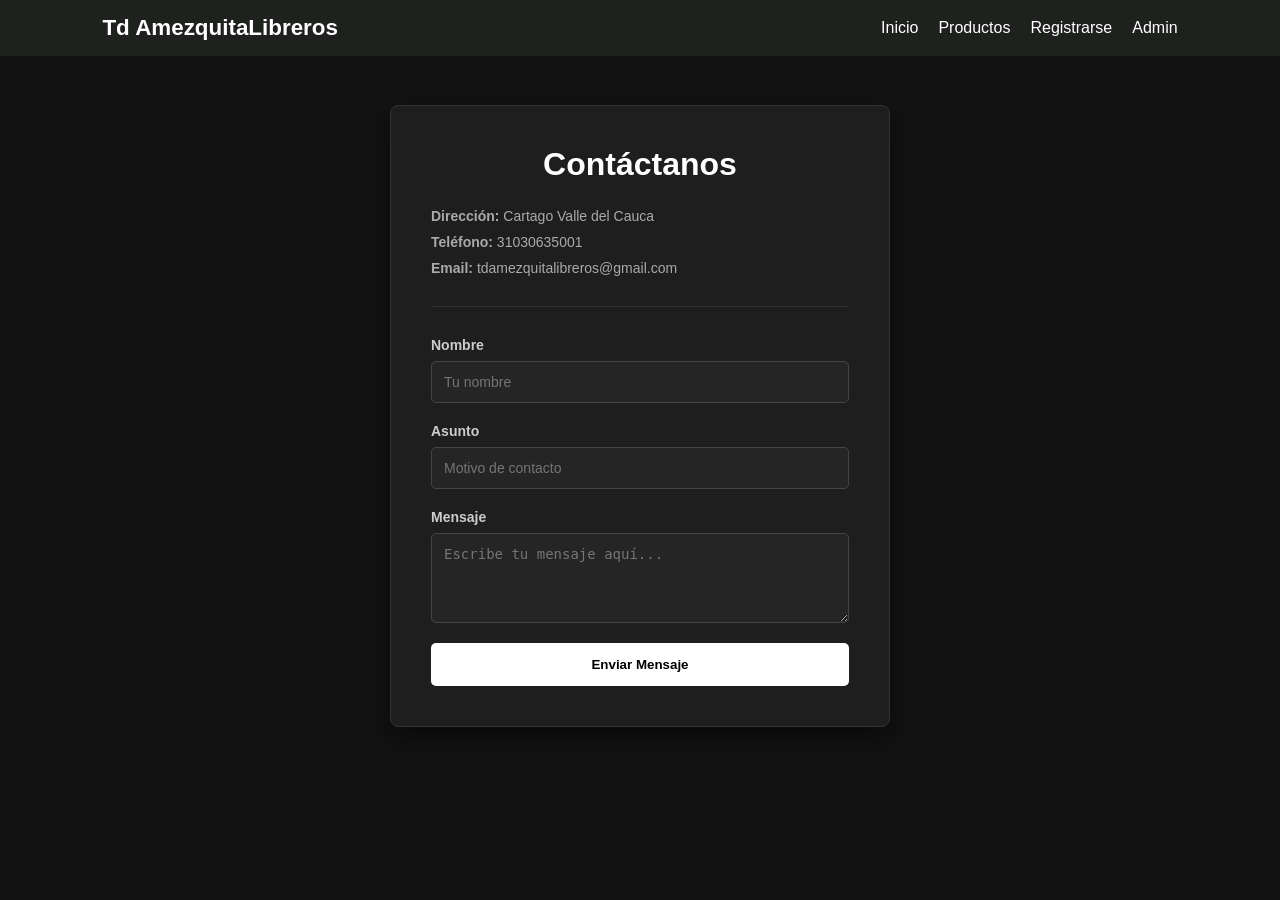
<file: contacto.html>
<!-- Hecho por Luis Miguel Libreros. -->


<!DOCTYPE html>
<html lang="es">
<head>
    <meta charset="UTF-8">
    <title>Contacto - TD AmezquitaLibreros</title>
    <link rel="stylesheet" href="contacto.css">
</head>
<body>

    <header class="navbar">
        <div class="logo">Td AmezquitaLibreros</div>
        <nav>
            <div class="nav-links">
                <a href="index.html">Inicio</a>
                <a href="productos.html">Productos</a>
                <a href="registro_u.html">Registrarse</a>
                <a href="login.html">Admin</a>
            </div>
        </nav>
    </header>

    <main class="contenedor-principal">
        <div class="tarjeta-contacto">
            <h2>Contáctanos</h2>
            
            <div class="info-contacto">
                <div class="detalle">
                    <strong>Dirección:</strong> Cartago Valle del Cauca
                </div>
                <div class="detalle">
                    <strong>Teléfono:</strong> 31030635001
                </div>
                <div class="detalle">
                    <strong>Email:</strong> tdamezquitalibreros@gmail.com
                </div>
            </div>

            <form>
                <div class="campo">
                    <label>Nombre</label>
                    <input type="text" placeholder="Tu nombre" required>
                </div>

                <div class="campo">
                    <label>Asunto</label>
                    <input type="text" placeholder="Motivo de contacto" required>
                </div>

                <div class="campo">
                    <label>Mensaje</label>
                    <textarea placeholder="Escribe tu mensaje aquí..." rows="4" required></textarea>
                </div>

                <div class="seccion-botones">
                    <button type="submit" class="BotonEnviar">Enviar Mensaje</button>
                </div>
            </form>
        </div>
    </main>

</body>
</html>
</file>
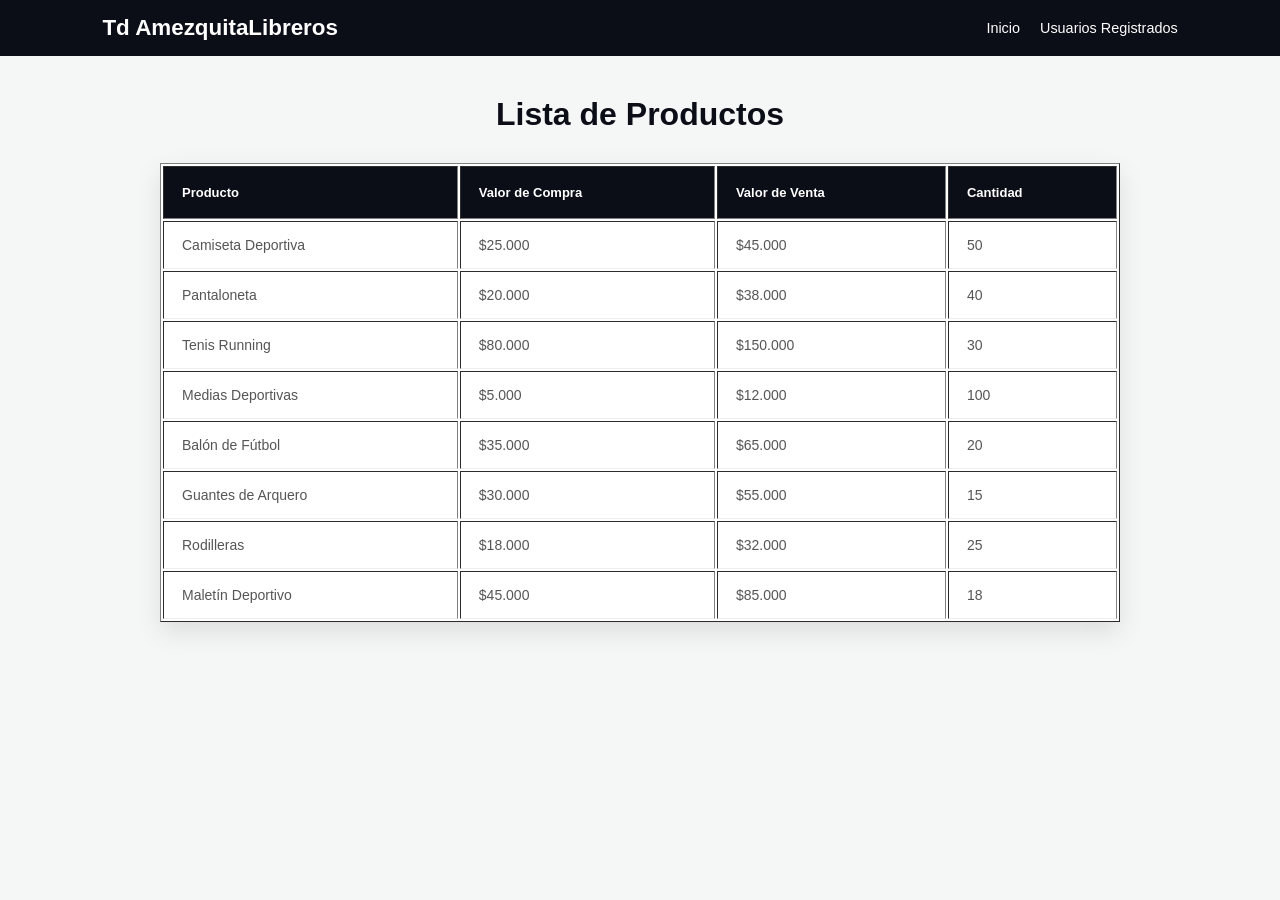
<file: lista_productos.html>
<!-- Hecho por Johan Camilo Amezquita. -->

<!DOCTYPE html>
<html lang="es">
<head>
    <meta charset="UTF-8">
    <title>Tienda Deportiva AmezquitaLibreros</title>
    <link rel="stylesheet" href="lista_productos.css">
</head>
<body>

    <header class="navbar">
        <div class="logo">Td AmezquitaLibreros</div>
        <nav>
            <ul class="nav-links">
                <a href="index.html">Inicio</a>
                <a href="registrados.html">Usuarios Registrados</a>
            </ul>
        </nav>
    </header>

    <main>
        <h2>Lista de Productos</h2>

        <table border="1">
            <tr class="encabezado">
                <th>Producto</th>
                <th>Valor de Compra</th>
                <th>Valor de Venta</th>
                <th>Cantidad</th>
            </tr>
            <tr>
                <td>Camiseta Deportiva</td>
                <td>$25.000</td>
                <td>$45.000</td>
                <td>50</td>
            </tr>
            <tr>
                <td>Pantaloneta</td>
                <td>$20.000</td>
                <td>$38.000</td>
                <td>40</td>
            </tr>
            <tr>
                <td>Tenis Running</td>
                <td>$80.000</td>
                <td>$150.000</td>
                <td>30</td>
            </tr>
            <tr>
                <td>Medias Deportivas</td>
                <td>$5.000</td>
                <td>$12.000</td>
                <td>100</td>
            </tr>
            <tr>
                <td>Balón de Fútbol</td>
                <td>$35.000</td>
                <td>$65.000</td>
                <td>20</td>
            </tr>
            <tr>
                <td>Guantes de Arquero</td>
                <td>$30.000</td>
                <td>$55.000</td>
                <td>15</td>
            </tr>
            <tr>
                <td>Rodilleras</td>
                <td>$18.000</td>
                <td>$32.000</td>
                <td>25</td>
            </tr>
            <tr>
                <td>Maletín Deportivo</td>
                <td>$45.000</td>
                <td>$85.000</td>
                <td>18</td>
            </tr>
        </table>
    </main>
</body>
</html>
</file>
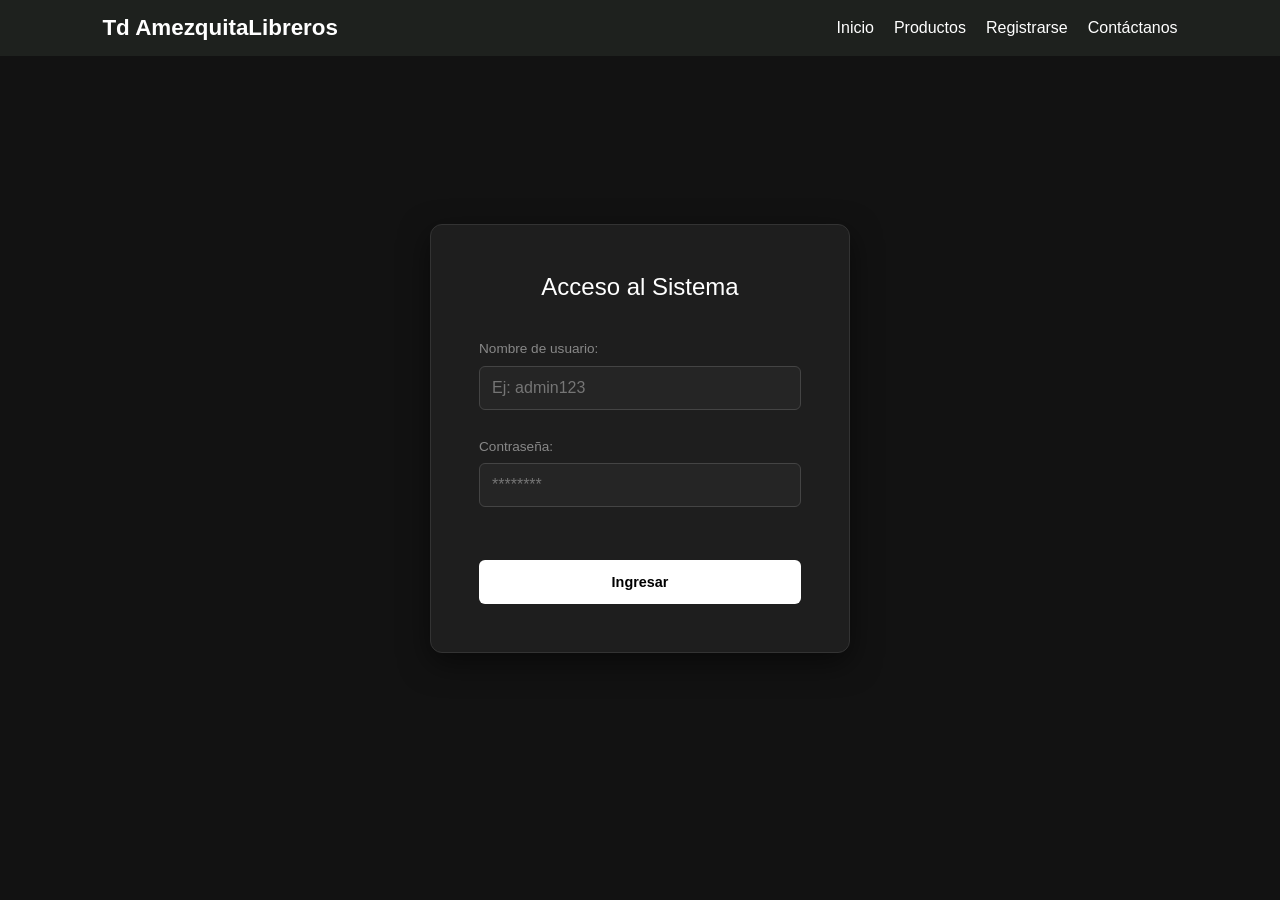
<file: login.html>
<!-- Hecho por Johan Camilo Amezquita. -->


<!DOCTYPE html>
<html lang="es">
<head>
    <meta charset="UTF-8" />
    <link rel="stylesheet" href="login.css">
    <title>Login Administrativo</title>
   </head>
    
<body>
    <header class="navbar">
        <div class="logo">Td AmezquitaLibreros</div>
        <nav>
            <ul class="nav-links">
                <a href="index.html">Inicio</a>
                <a href="productos.html">Productos</a>
                <a href="registro_u.html">Registrarse</a>
                <a href="contacto.html">Contáctanos</a>
            </ul>
        </nav>
    </header>

    <main class="contenedor-login">
        <div class="tarjeta-formulario">
            <h2>Acceso al Sistema</h2>
            
            <form>
                <div class="campo">
                    <label for="usuario">Nombre de usuario:</label>
                    <input type="text" id="usuario" name="usuario" placeholder="Ej: admin123" required />
                </div>

                <div class="campo">
                    <label for="contrasena">Contraseña:</label>
                    <input type="password" id="contrasena" name="contrasena" placeholder="********" required />
                </div>
                <div class="botones">
                    <a href="lista_productos.html" class="BotonIngresar">Ingresar</a>
                  
                </div>
            </form>
        </div>
    </main>
</body>
</html>
</file>
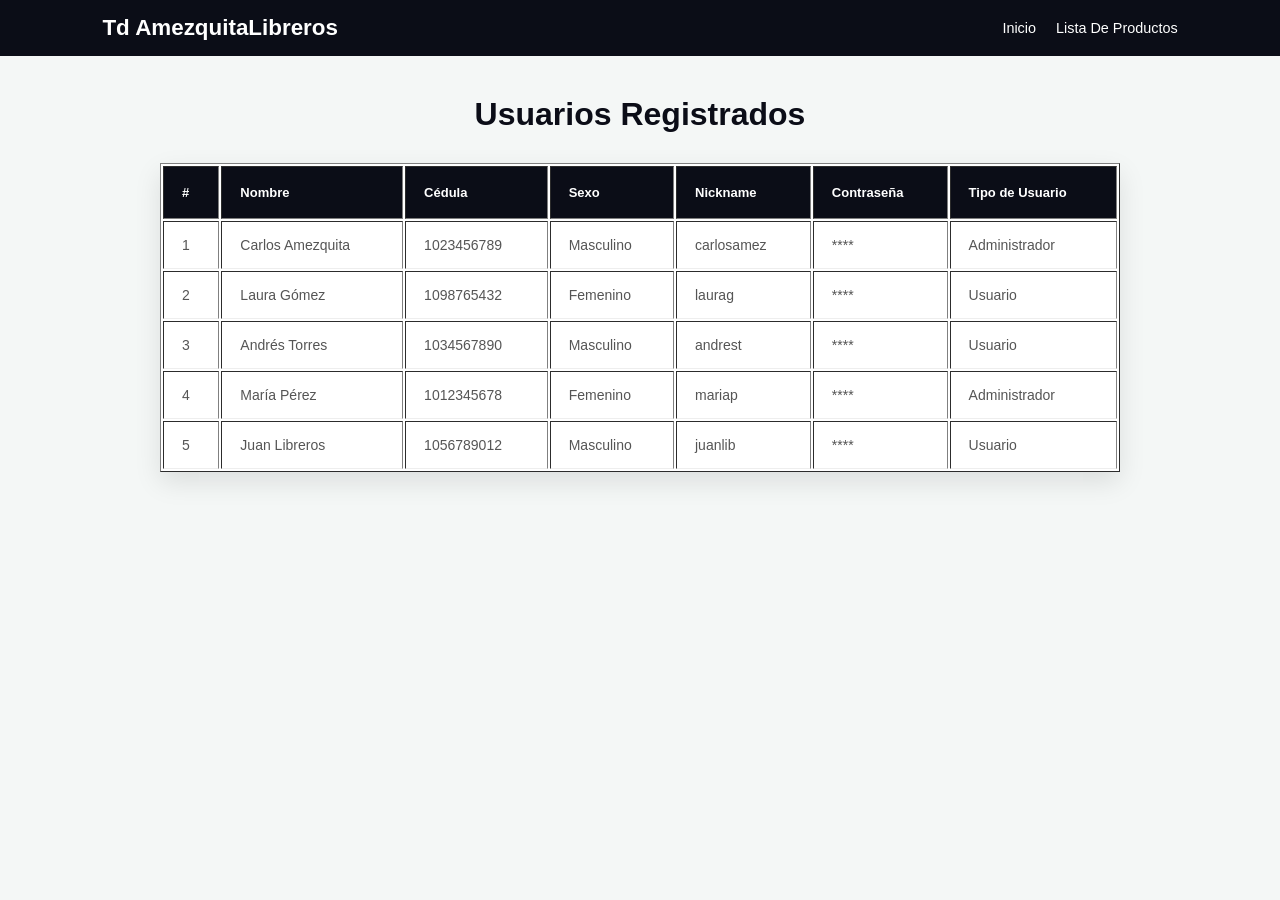
<file: registrados.html>
<!-- Hecho por Luis Miguel Libreros. -->

<!DOCTYPE html>
<html lang="es">
<head>
    <meta charset="UTF-8">
    <title>Usuarios Registrados - TD AmezquitaLibreros</title>
    <link rel="stylesheet" href="registrados.css">
</head>
<body>

    <header class="navbar">
        <div class="logo">Td AmezquitaLibreros</div>
        <nav>
            <ul class="nav-links">
                <a href="index.html">Inicio</a>
                <a href="lista_productos.html">Lista De Productos</a>
            </ul>
        </nav>
    </header>

    <main>
        <h2>Usuarios Registrados</h2>

        <table border="1">
            <tr class="encabezado">
                <th>#</th>
                <th>Nombre</th>
                <th>Cédula</th>
                <th>Sexo</th>
                <th>Nickname</th>
                <th>Contraseña</th>
                <th>Tipo de Usuario</th>
            </tr>
            <tr>
                <td>1</td>
                <td>Carlos Amezquita</td>
                <td>1023456789</td>
                <td>Masculino</td>
                <td>carlosamez</td>
                <td>****</td>
                <td>Administrador</td>
            </tr>
            <tr>
                <td>2</td>
                <td>Laura Gómez</td>
                <td>1098765432</td>
                <td>Femenino</td>
                <td>laurag</td>
                <td>****</td>
                <td>Usuario</td>
            </tr>
            <tr>
                <td>3</td>
                <td>Andrés Torres</td>
                <td>1034567890</td>
                <td>Masculino</td>
                <td>andrest</td>
                <td>****</td>
                <td>Usuario</td>
            </tr>
            <tr>
                <td>4</td>
                <td>María Pérez</td>
                <td>1012345678</td>
                <td>Femenino</td>
                <td>mariap</td>
                <td>****</td>
                <td>Administrador</td>
            </tr>
            <tr>
                <td>5</td>
                <td>Juan Libreros</td>
                <td>1056789012</td>
                <td>Masculino</td>
                <td>juanlib</td>
                <td>****</td>
                <td>Usuario</td>
            </tr>
        </table>
    </main>

</body>
</html>
</file>
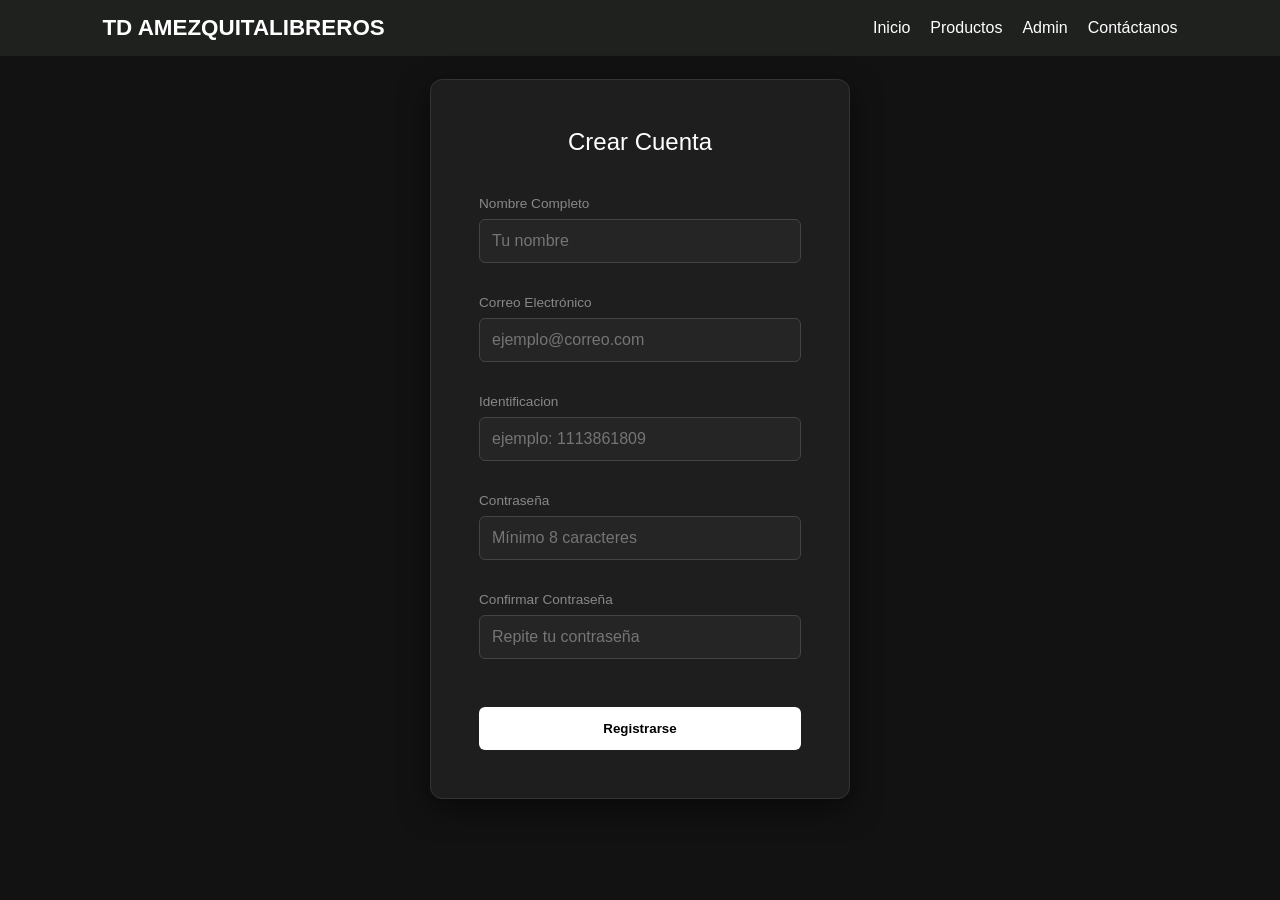
<file: registro_u.html>
<!-- Hecho por Johan Camilo Amezquita. -->


<!DOCTYPE html>
<html lang="es">
<head>
    <meta charset="UTF-8">
    <title>Registro - TD AmezquitaLibreros</title>
    <link rel="stylesheet" href="registro_u.css">
</head>
<body>

    <header class="navbar">
        <div class="logo">TD AMEZQUITALIBREROS</div>
        <nav>
            <div class="nav-links">
                <a href="index.html">Inicio</a>
                <a href="productos.html">Productos</a>
                <a href="login.html">Admin</a>
                <a href="contacto.html">Contáctanos</a>
            </div>
        </nav>
    </header>

    <main class="contenedor-principal">
        <div class="tarjeta-registro">
            <h2>Crear Cuenta</h2>
            <form >
                <div class="campo">
                    <label>Nombre Completo</label>
                    <input type="text" placeholder="Tu nombre" required>
                </div>

                <div class="campo">
                    <label>Correo Electrónico</label>
                    <input type="email" placeholder="ejemplo@correo.com" required>
                </div>
                 <div class="campo">
                    <label>Identificacion</label>
                    <input type="email" placeholder="ejemplo: 1113861809" required>
                </div>
                <div class="campo">
                    <label>Contraseña</label>
                    <input type="password" placeholder="Mínimo 8 caracteres" required>
                </div>

                <div class="campo">
                    <label>Confirmar Contraseña</label>
                    <input type="password" placeholder="Repite tu contraseña" required>
                </div>

                <div class="seccion-botones">
                    <button type="submit" class="BotonPrincipal">Registrarse</button>
                </div>
            </form>
        </div>
    </main>

</body>
</html>
</file>
<file: contacto.css>
/* Hecho por Luis Miguel Libreros. */

*{
    margin: 0;
    padding: 0;
    box-sizing: border-box;
}
body{
    font-family: Arial, sans-serif;
    background-color: #121212;
    color: #ffffff;
}
.navbar {
    display: grid;
    grid-template-columns: 1fr auto;
    align-items: center;
    background-color: #1f221ff0;
    padding: 15px 8%;
}

.nav-links {
    display: grid;
    grid-auto-flow: column;
    gap: 20px;
}
.logo {
    color: white;
    font-weight: bold;
    font-size: 1.4rem;
}
.nav-links a {
    color: white;
    text-decoration: none;
    font-size: 1rem;
}


.contenedor-principal{
    display: grid;
    place-items: center;
    min-height: 80vh;
    padding: 20px;
}
.tarjeta-contacto{
    background: #1e1e1e;
    padding: 40px;
    border-radius: 8px;
    box-shadow: 0 10px 25px rgba(0,0,0,0.5);
    width: 100%;
    max-width: 500px;
    border: 1px solid #333;
}
h2{
    text-align: center;
    color: #ffffff;
    margin-bottom: 25px;
    font-size: 2rem;
}
.info-contacto{
    margin-bottom: 30px;
    padding-bottom: 20px;
    border-bottom: 1px solid #333;
}
.detalle{
    margin-bottom: 10px;
    font-size: 14px;
    color: #aaaaaa;
}
form{
    display: grid;
    gap: 20px;
}
.campo{
    display: grid;
    gap: 8px;
}
label{
    font-size: 14px;
    font-weight: 600;
    color: #cccccc;
}
input, textarea{
    padding: 12px;
    background-color: #252525;
    border: 1px solid #444;
    border-radius: 5px;
    font-size: 14px;
    color: #ffffff;
    width: 100%;
}
input:focus, textarea:focus{
    outline: none;
    border-color: rgb(125, 125, 254);
}
.seccion-botones{
    display: grid;
}
.BotonEnviar{
    background-color: #ffffff;
    color: #000000;
    padding: 14px;
    border: none;
    border-radius: 5px;
    cursor: pointer;
    font-weight: bold;
    transition: 0.3s;
}
.BotonEnviar:hover{
    background-color: #787676;
}
</file>
<file: lista_productos.css>
/* Hecho por Johan Camilo Amezquita. */

* {
    margin: 0;
    padding: 0;
    box-sizing: border-box;
}
body {
     font-family: Arial, sans-serif;
    background-color: #f4f7f6;
    color: #333;
}
.navbar {
    display: grid;
    grid-template-columns: 1fr auto;
    align-items: center;
    background-color: #0b0d17;
    padding: 15px 8%;
}
.logo {
    color: white;
    font-weight: bold;
    font-size: 1.4rem;
}
.nav-links {
    display: grid;
    grid-auto-flow: column;
    gap: 20px;
}
.nav-links a {
    color: white;
    text-decoration: none;
    font-size: 0.9rem;
}

main {
    max-width: 1000px;
    margin: 40px auto;
    padding: 0 20px;
}
h2 {
    text-align: center;
    color: #0b0d17;
    margin-bottom: 30px;
    font-size: 2rem;
}
table {
    width: 100%;
    background: white;
    box-shadow: 0 10px 25px rgba(0,0,0,0.1);
}
.encabezado {
    background-color: #0b0d17;
    color: white;
}
th {
    padding: 18px;
    font-size: 13px;
    font-weight: 600;
    text-align: left;
}
td {
    padding: 15px 18px;
    border-bottom: 1px solid #eee;
    font-size: 14px;
    color: #555;
}
tr:hover {
    background-color: #b6f9c9;
}
</file>
<file: login.css>
/* Hecho por Johan Camilo Amezquita. */

* {
    box-sizing: border-box;
    margin: 0;
    padding: 0;
     font-family: Arial, sans-serif;
}
body {
    background-color: #121212;
    color: #e0e0e0;
}
.navbar {
    display: grid;
    grid-template-columns: 1fr auto;
    align-items: center;
    background-color: #1f221ff0;
    padding: 15px 8%;
}

.nav-links {
    display: grid;
    grid-auto-flow: column;
    gap: 20px;
}
.logo {
    color: white;
    font-weight: bold;
    font-size: 1.4rem;
}
.nav-links a {
    color: white;
    text-decoration: none;
    font-size: 1rem;
}

.contenedor-login {
    display: grid;
    place-items: center;
    min-height: 85vh;
}
.tarjeta-formulario {
    background: #1e1e1e;
    padding: 3rem;
    border-radius: 12px;
    box-shadow: 0 10px 30px rgba(0,0,0,0.5);
    width: 100%;
    max-width: 420px;
    border: 1px solid #333;
}
h2 {
    text-align: center;
    margin-bottom: 2.5rem;
    color: #ffffff;
    font-weight: 300;
}
form {
    display: grid;
    gap: 1.8rem;
}
.campo {
    display: grid;
    gap: 0.6rem;
}
.campo label {
    color: #888;
    font-size: 0.85rem;
}
input {
    padding: 12px;
    background-color: #252525;
    border: 1px solid #444;
    border-radius: 6px;
    font-size: 1rem;
    color: white;
    transition: 0.3s;
}
input:focus {
     outline: none;
    border-color: rgb(125, 125, 254);
}
.botones {
    display: grid;
    grid-template-columns: 1fr;
    margin-top: 1.5rem;
}
.BotonIngresar {
    padding: 14px;
    border: none;
    border-radius: 6px;
    cursor: pointer;
    text-align: center;
    text-decoration: none;
    font-size: 0.9rem;
    font-weight: bold;
    background-color: #ffffff;
    color: #000000;
    transition: all 0.3s;

}
.BotonIngresar:hover {
    background-color: #787676;
}
</file>
<file: registrados.css>
/* Hecho por Luis Miguel Libreros. */

* {
    margin: 0;
    padding: 0;
    box-sizing: border-box;
}
body {
     font-family: Arial, sans-serif;
    background-color: #f4f7f6;
    color: #333;
}
.navbar {
    display: grid;
    grid-template-columns: 1fr auto;
    align-items: center;
    background-color: #0b0d17;
    padding: 15px 8%
}
.logo {
    color: white;
    font-weight: bold;
    font-size: 1.4rem;
}
.nav-links {
    display: grid;
    grid-auto-flow: column;
    gap: 20px;
}
.nav-links a {
    color: white;
    text-decoration: none;
    font-size: 0.9rem;
}

main {
    max-width: 1000px;
    margin: 40px auto;
    padding: 0 20px;
}
h2 {
    text-align: center;
    color: #0b0d17;
    margin-bottom: 30px;
    font-size: 2rem;
}
table {
    width: 100%;
    background: white;
    box-shadow: 0 10px 25px rgba(0,0,0,0.1);
}


.encabezado {
    background-color: #0b0d17;
    color: white;
}
th {
    padding: 18px;
    font-size: 13px;
    font-weight: 600;
    text-align: left;
}
td {
    padding: 15px 18px;
    border-bottom: 1px solid #eee;
    font-size: 14px;
    color: #555;
}
tr:hover {
    background-color: #b6f9c9;
}
</file>
<file: registro_u.css>
/* Hecho por Johan Camilo Amezquita. */

* {
    margin: 0;
    padding: 0;
    box-sizing: border-box;
     font-family: Arial, sans-serif;
}
body {
    background-color: #121212;
    color: #e0e0e0;
}
.navbar {
    display: grid;
    grid-template-columns: 1fr auto;
    align-items: center;
    background-color: #1f221ff0;
    padding: 15px 8%;
}

.nav-links {
    display: grid;
    grid-auto-flow: column;
    gap: 20px;
}
.logo {
    color: white;
    font-weight: bold;
    font-size: 1.4rem;
}
.nav-links a {
    color: white;
    text-decoration: none;
    font-size: 1rem;
}

.contenedor-principal {
    display: grid;
    place-items: center;
    min-height: 85vh;
    padding: 20px;
}
.tarjeta-registro {
    background: #1e1e1e;
    padding: 3rem;
    border-radius: 12px;
    box-shadow: 0 10px 30px rgba(0,0,0,0.5);
    width: 100%;
    max-width: 420px;
    border: 1px solid #333;
}
h2 {
    text-align: center;
    margin-bottom: 2.5rem;
    color: #ffffff;
    font-weight: 300;
}
form {
    display: grid;
    gap: 2rem;
}
.campo {
    display: grid;
    gap: 0.5rem;
}
.campo label {
    color: #888;
    font-size: 0.85rem;
}
input {
    padding: 12px;
    background-color: #252525;
    border: 1px solid #444;
    border-radius: 6px;
    font-size: 1rem;
    color: white;
    transition: 0.3s;
}
input:focus {
    outline: none;
    border-color: rgb(125, 125, 254);
    
}

.seccion-botones {
    display: grid;
    margin-top: 1rem;
}
.BotonPrincipal {
    padding: 14px;
    border: none;
    border-radius: 6px;
    cursor: pointer;
    font-weight: bold;
    background-color: #ffffff;
    color: #000000;
    transition: 0.3s;
}
.BotonPrincipal:hover {
    background-color: #787676;
}
</file>
